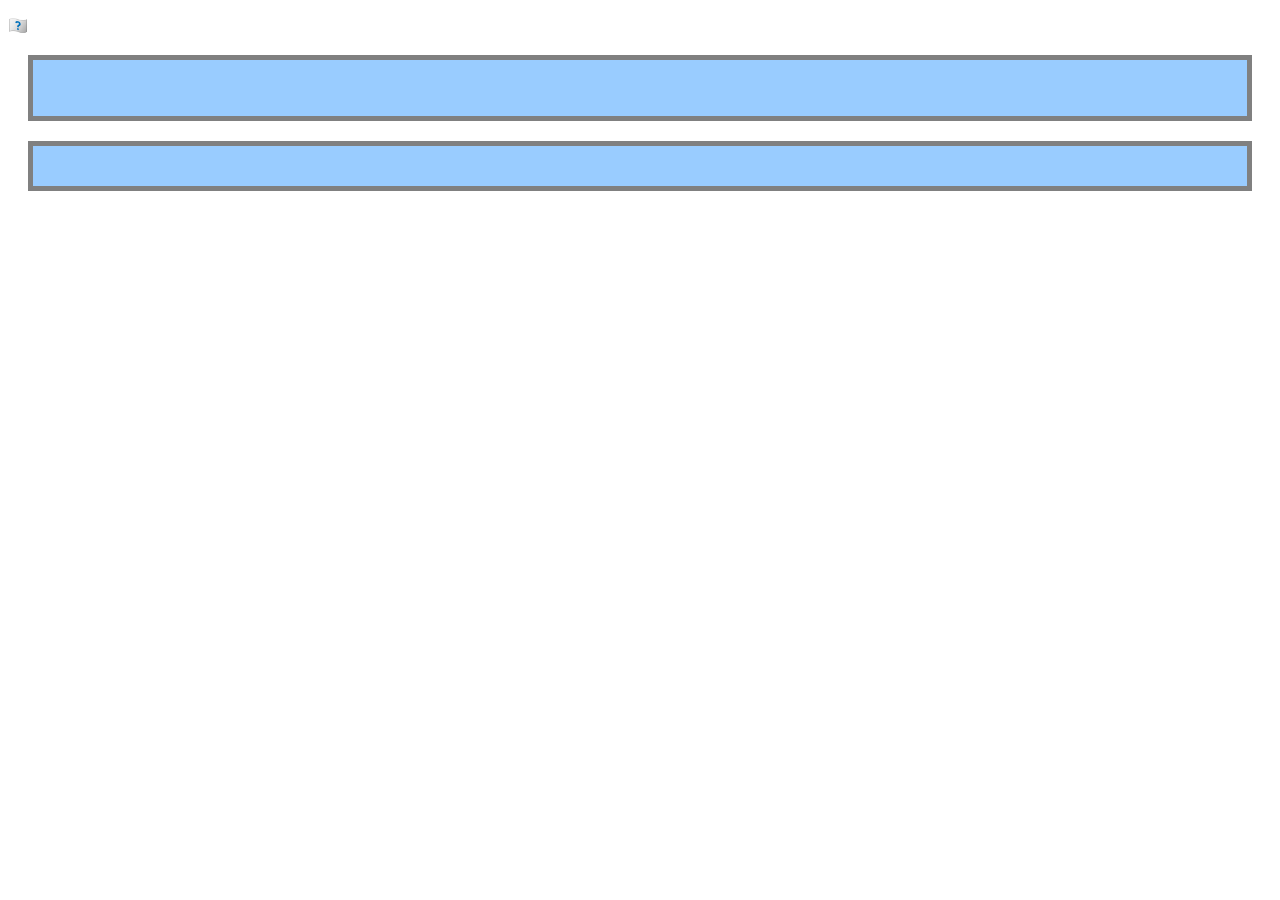
<file: ChatSample/ChatSample/wwwroot/index.html>
﻿<!DOCTYPE html>
<html>
<head>
    <title>SignalR Simple Chat</title>
    <style type="text/css">
        .container {
            background-color: #99CCFF;
            border: thick solid #808080;
            padding: 20px;
            margin: 20px;
        }
    </style>
    <!-- <link rel="stylesheet" href="https://cdn.jsdelivr.net/npm/@fortawesome/fontawesome-free@6.4.2/css/fontawesome.min.css" integrity="sha384-BY+fdrpOd3gfeRvTSMT+VUZmA728cfF9Z2G42xpaRkUGu2i3DyzpTURDo5A6CaLK" crossorigin="anonymous"> -->
</head>
<body>
    <p id="test1"></p>
    <div class="container">
        <ul id="flags">
        </ul>
    </div>
    <div id="translation" class="container">
        <!--<input type="text" id="message" />-->
        <!--<input type="button" id="sendmessage" value="Send" />-->
        <!--<ul id="translation"></ul>-->
    </div>
    <!--Script references. -->
    <!--Reference the SignalR library. -->
    <script type="text/javascript" src="lib/signalr.min.js"></script>
    <!--Add script to update the page and send messages.-->
    <script type="text/javascript">
        function getFlagEmoji(countryCode) {
            const codePoints = countryCode
                .toUpperCase()
                .split('')
                .map(char => 127397 + char.charCodeAt());
            return String.fromCodePoint(...codePoints);
        }
        document.addEventListener('DOMContentLoaded', function () {

            document.getElementById("test1").innerHTML += getFlagEmoji("en");

            var messageInput = document.getElementById('message');

            // Get the user name and store it to prepend to messages.
            var name = prompt('Enter your name:', '');
            // Set initial focus to message input box.
            messageInput.focus();

            // Start the connection.
            var connection = new signalR.HubConnectionBuilder()
                .withUrl('/chat')
                .build();

            // Create a function that the hub can call to broadcast messages.
            connection.on('translation', function (countryCode, message) {
                const useCode = countryCode.replace(':', '_');
                if (!document.getElementById('flag_' + useCode)) {

                    const translationUlElement = document.createElement('ul');
                    translationUlElement.id = 'translation_' + useCode;
                    translationUlElement.style = 'display:none;'
                    document.getElementById('translation').appendChild(translationUlElement);

                    const flagLiElement = document.createElement('li');
                    flagLiElement.id = 'flag_' + useCode;
                    flagLiElement.innerHTML = getFlagEmoji(countryCode.split(':')[0]);
                    document.getElementById('flags').appendChild(flagLiElement);
                }
                // Html encode display name and message.
                var encodedName = countryCode;
                var encodedMsg = message;
                // Add the message to the page.
                var liElement = document.createElement('li');
                liElement.innerHTML = '<strong>' + encodedName + '</strong>:&nbsp;&nbsp;' + encodedMsg;
                document.getElementById('translation').appendChild(liElement);
            });

            // Transport fallback functionality is now built into start.
            connection.start()
                //    .then(function () {
                //        console.log('connection started');
                //        document.getElementById('sendmessage').addEventListener('click', function (event) {
                //            // Call the Send method on the hub.
                //            connection.invoke('send', name, messageInput.value);

                //            // Clear text box and reset focus for next comment.
                //            messageInput.value = '';
                //            messageInput.focus();
                //            event.preventDefault();
                //        });
                //})
                .catch(error => {
                    console.error(error.message);
                });
        });
    </script>
</body>
</html>
</file>
